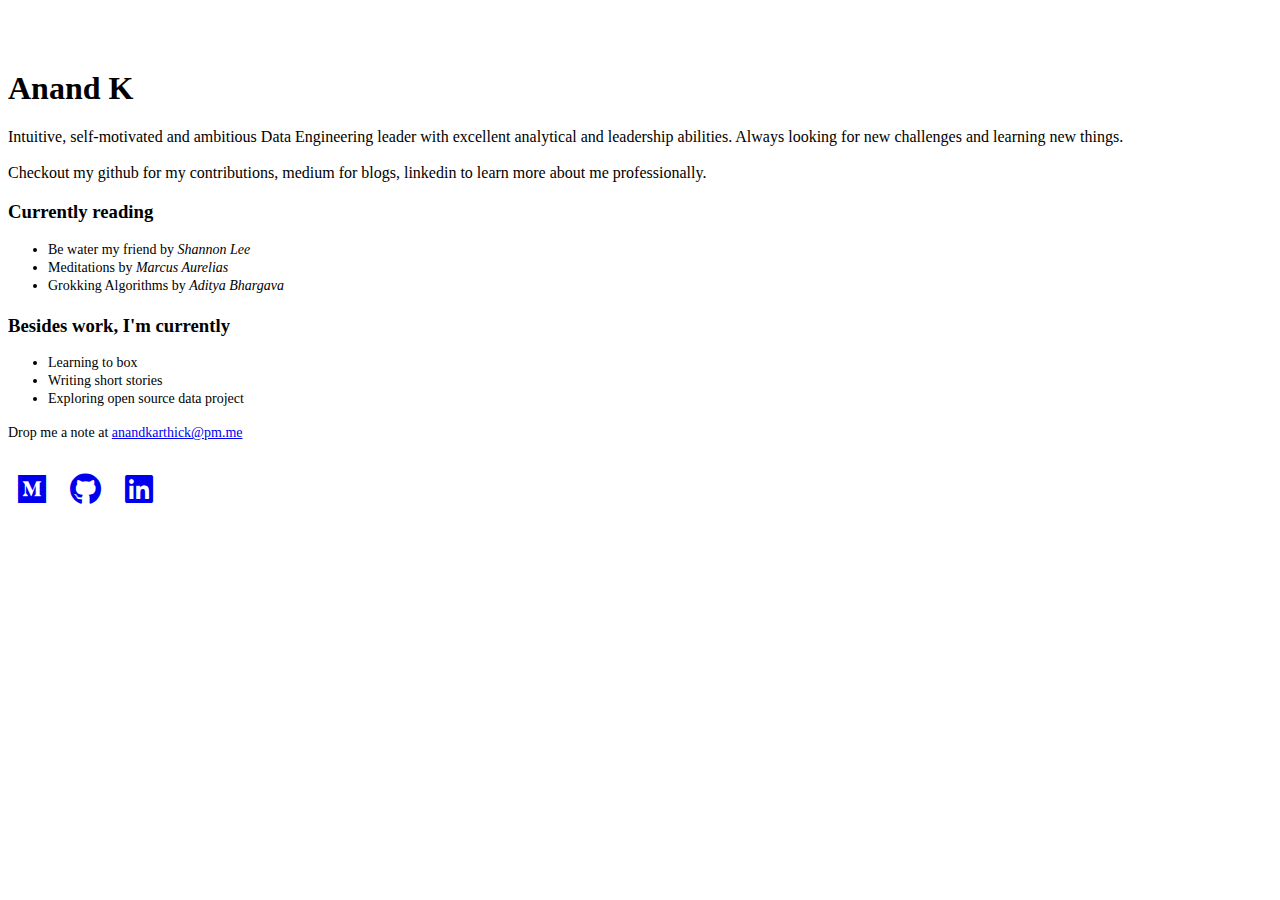
<file: index.html>
<html lang="en">
<head>
    <meta name="description" content="Anandkarthick - Data Engineering Leader"/>
    <meta name="twitter:card" content="summary" />
    <meta name="viewport" content="width=device-width, initial-scale=1.0">


    <!-- Icon Font Stylesheet -->
    <link href="https://cdnjs.cloudflare.com/ajax/libs/font-awesome/5.10.0/css/all.min.css" rel="stylesheet">
    <link href="https://cdn.jsdelivr.net/npm/bootstrap-icons@1.4.1/font/bootstrap-icons.css" rel="stylesheet">
    <link rel="stylesheet" href="/style.css" />
</head>

<body>
<div id="maincontent" style="margin-top:70px">    
    <h1 style="font-family: Menlo">Anand K</h1>
    
    <p style="font-family: Menlo"> 
        Intuitive, self-motivated and ambitious Data Engineering leader with excellent analytical and leadership abilities.

        Always looking for new challenges and learning new things.
        <br><br>
        Checkout my github for my contributions, medium for blogs, linkedin to learn more about me professionally.
    
    </p>
    
    <h3 style="font-family: Menlo">Currently reading</h3>
    <ul>
        <li style="font-family: Menlo; font-size: 14px; padding-bottom: 2px;">Be water my friend by <i>Shannon Lee</i></li>
        <li style="font-family: Menlo; font-size: 14px; padding-bottom: 2px">Meditations by <i>Marcus Aurelias</i></li>
        <li style="font-family: Menlo; font-size: 14px; padding-bottom: 2px">Grokking Algorithms by <i>Aditya Bhargava</i></li>
    </ul>

    <h3 style="font-family: Menlo">Besides work, I'm currently</h3>
    <ul>
        <li style="font-family: Menlo; font-size: 14px; padding-bottom: 2px;">Learning to box </li>
        <li style="font-family: Menlo; font-size: 14px; padding-bottom: 2px">Writing short stories</li>
        <li style="font-family: Menlo; font-size: 14px; padding-bottom: 2px">Exploring open source data project</li>
    </ul>
    
    <p style="font-family: Menlo; font-size:14px">
        Drop me a note at <a  href="mailto:anandkarthick@pm.me">anandkarthick@pm.me</a>
    </p>
    <br>
    
    <a  href="https://medium.com/@anandkarthick" target="_blank"><i class="fab fa-medium fa-2x" style="padding-right: 10px; padding-left: 10px; font: size 60px;"></i></a>
    <a  href="https://github.com/Anandkarthick" target="_blank"><i class="fab fa-github fa-2x" style="padding-right: 10px; padding-left: 10px; font: size 60px;"></i></a>
    <a  href="https://www.linkedin.com/in/anandkarthick" target="_blank"><i class="fab fa-linkedin fa-2x" style="padding-right: 10px; padding-left: 10px;"></i></a>
    
    <script>
        let text = document.lastModified;
        text;
    </script>
</file>
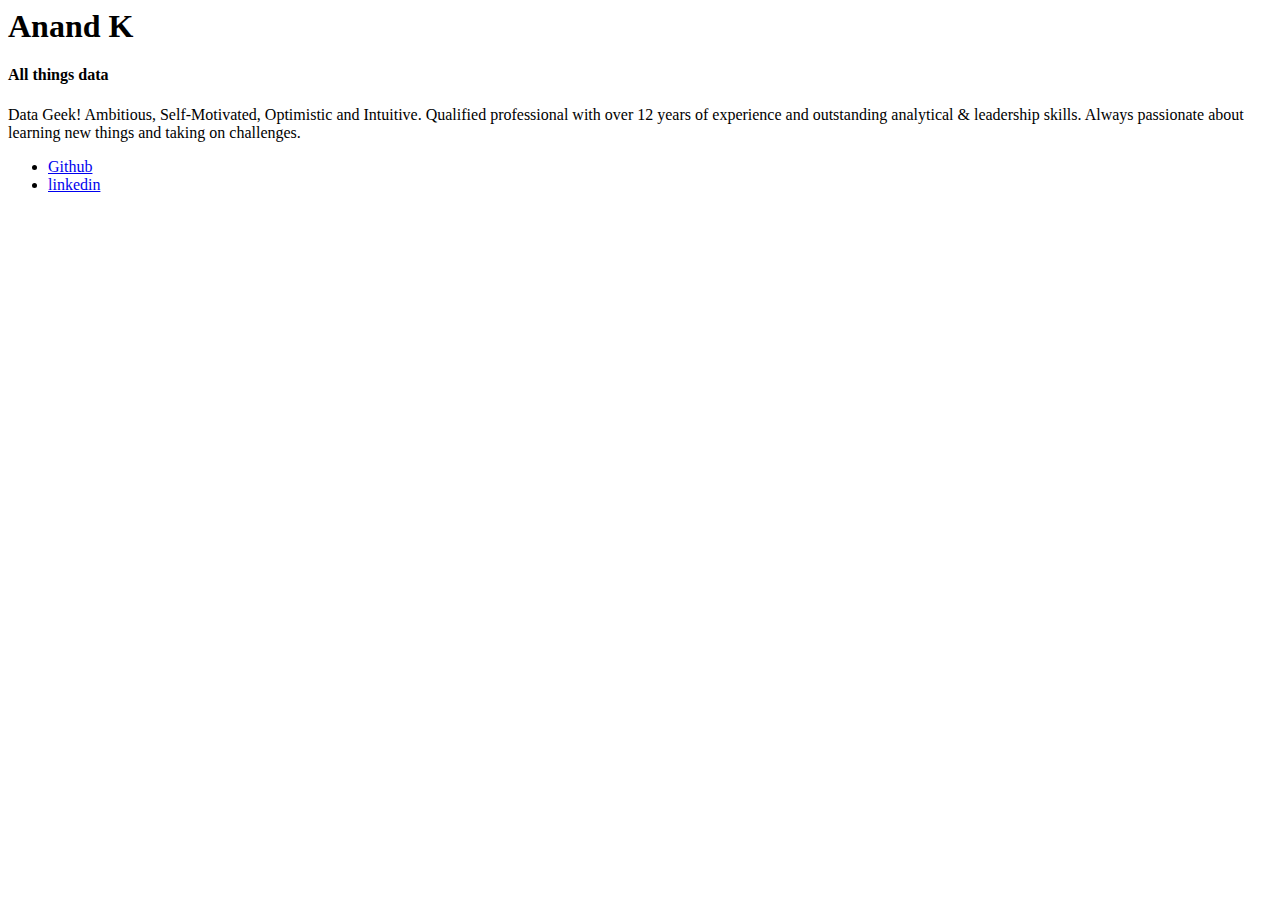
<file: index_1.html>
<body>
    <div class="wrapper">
      
      <div class="left">
        <h1 class="name">Anand K</h1>
        <h4 class="subtitle">All things data</h4>
      </div>
      
      <div class="right">
        <p class="bio">
            Data Geek! Ambitious, Self-Motivated, Optimistic and Intuitive. 
            Qualified professional with over 12 years of experience and outstanding analytical & leadership skills. 
            Always passionate about learning new things and taking on challenges. 
        </p>
        <ul class="social-links">
          <li><a href="https://github.com/Anandkarthick">Github</a></li>
          <li><a href="https://www.linkedin.com/in/anandkarthick/">linkedin</a></li>
        </ul>
      </div>
      
    </div>
  </body>
</file>
<file: style.css>
/* This is used to "clear" the floated elements */
.images { overflow: hidden; width: 100% }

/* float the elements so that white space does not matter */
.images img { float: left; }

.btn-square {
    width: 40px;
    height: 40px;
  }
.maincontent
{
max-width:42em;margin:15 auto;
}
</file>
